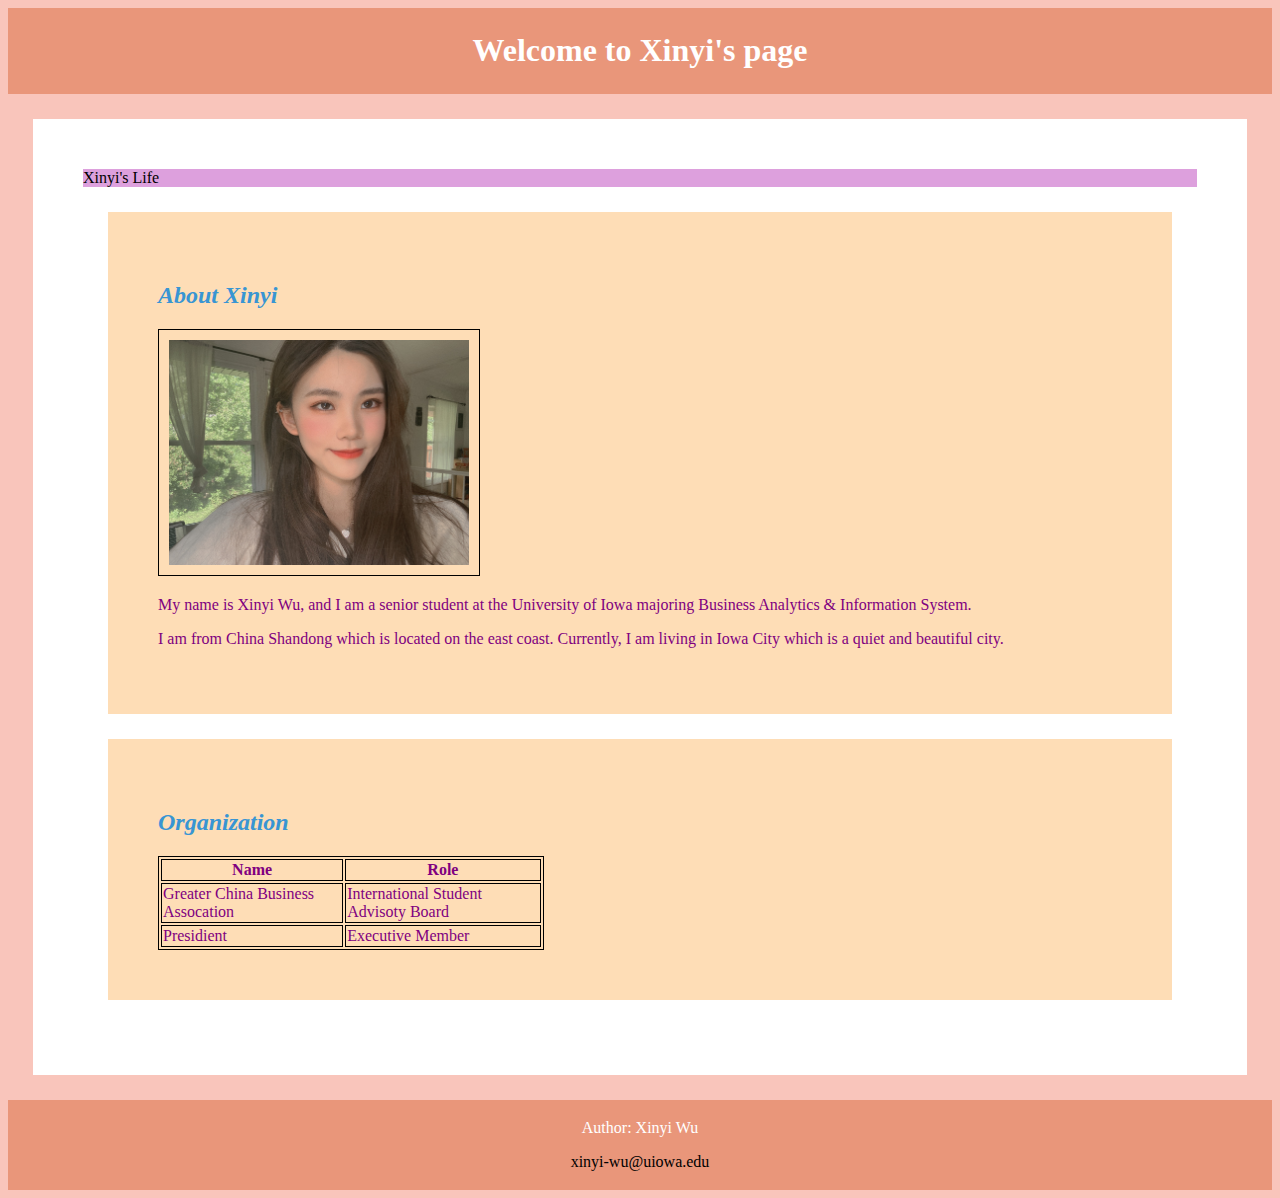
<file: index.html>
<!DOCTYPE html>
<html lang="en">

<head>
    <meta charset="UTF-8">
    <title>Xinyi's home Page</title>
    <link rel="stylesheet" href="./css/stylesheet.css">
</head>

<header>
    <h1> Welcome to Xinyi's page</h1>
</header>

<body>
    <main>
        <nav>
            <a href="./xinyi.html"> Xinyi's Life </a>

        </nav>
        <section>
            <div class="highlight">
                <h2>About Xinyi</h2>
                <img src="photos/head pic.jpg" width=300>
                <p>
                    My name is Xinyi Wu, and I am a senior student at the University of Iowa majoring Business Analytics
                    & Information System.
                </p>
                <p>
                    I am from China Shandong which is located on the east coast. Currently, I am living in Iowa City
                    which is a quiet and beautiful city.
                </p>

            </div>
        </section>

        <section>
            <div class="highlight">
                <h2>Organization</h2>
                <table style="width:40%">
                    <tr>
                        <th>Name</th>
                        <th>Role</th>
                    </tr>
                    <tr>
                        <td> Greater China Business Assocation</td>
                        <td> International Student Advisoty Board</td>
                    </tr>
                    <tr>
                        <td> Presidient </td>
                        <td> Executive Member </td>
                    </tr>
                </table>
            </div>


        </section>

    </main>
</body>

<footer>
    <p>Author: Xinyi Wu</p>
    <p><a href="mailto: xinyi-wu@uiowa.edu"> xinyi-wu@uiowa.edu </a></p>
</footer>

</html>
</file>
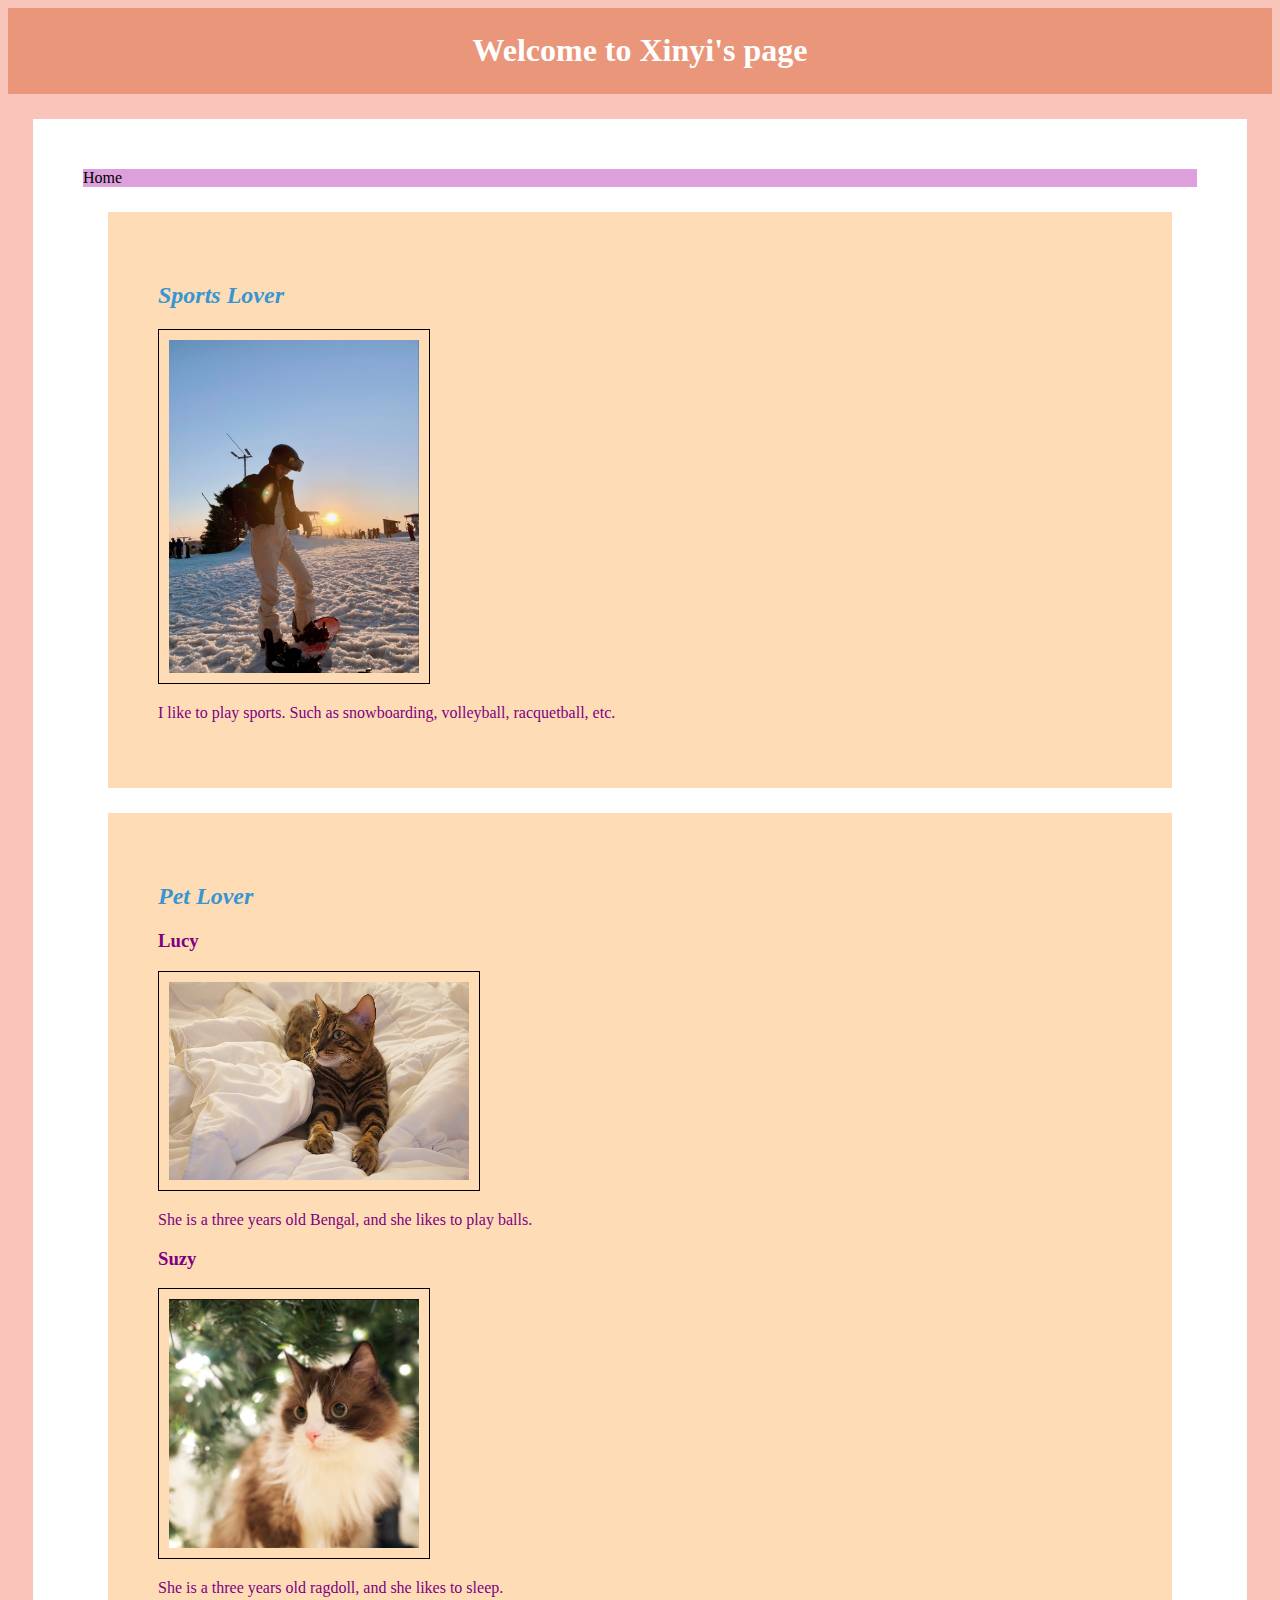
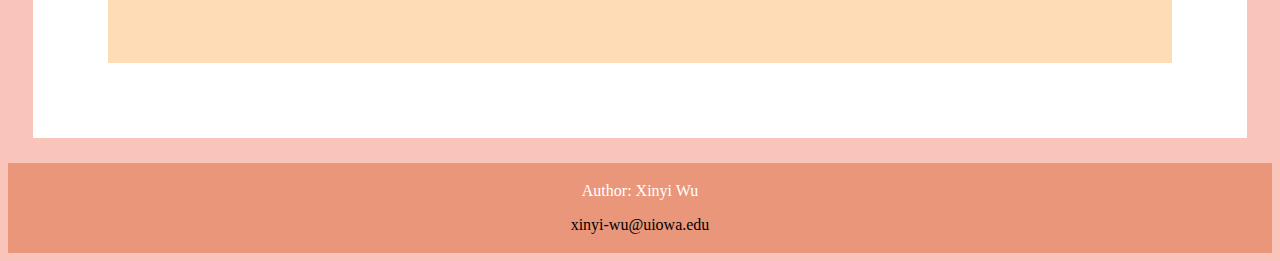
<file: xinyi.html>
<!DOCTYPE html>
<html lang="en">

<head>
    <meta charset="UTF-8">
    <title>Xinyi's Life</title>
    <link rel="stylesheet" href="./css/stylesheet.css">
</head>

<header>
    <h1> Welcome to Xinyi's page</h1>
</header>

<body>
    <main>
        <nav>
            <a href="./index.html"> Home </a>

        </nav>
        <section>
            <div class="highlight">
                <h2> Sports Lover</h2>
                <img src="photos/me.jpg" width =250>
                <p>
                    I like to play sports. Such as snowboarding, volleyball, racquetball, etc.
                </p>

            </div>
        </section>

        <section>
            <div class="highlight">
                <h2> Pet Lover </h2>
                    <h3>Lucy</h3>
                    <img src="photos/Lucy.jpg" width = 300>
                    <p>
                        She is a three years old Bengal, and she likes to play balls.
                    </p>

                    <h3>Suzy</h3>
                    <img src="photos/Suzy.jpg" width=250>
                    <p>
                        She is a three years old ragdoll, and she likes to sleep.
                    </p>
            </div>
        </section>

    </main>
</body>

<footer>
    <p>Author: Xinyi Wu</p>
    <p><a href="mailto: xinyi-wu@uiowa.edu"> xinyi-wu@uiowa.edu </a></p>
</footer>

</html>
</file>
<file: css/stylesheet.css>
head {
    padding: 30px;
}

body{ background-color: #f9c5bb;}

img { padding: 10px;
    border: 1px solid black;
    
}

.highlight{
    color: purple;
    background-color: #feddb6;
    padding: 50px;
    margin: 25px;
}

h2 { font-style: italic;
    color: #3895d3;

}

main{
    margin:25px;
    background-color: white;
    padding: 50px;
}
nav {background-color: plum;}

a:link {text-decoration: none; color: black;}
a:hover {text-decoration: underline; color: orange}

table, th, td {
    border: 1px solid black;
}

footer{
    text-align: center;
    padding:3px;
    background-color: darksalmon;
    color: white;

}

header{
    text-align: center;
    padding:3px;
    background-color: darksalmon;
    color: white;
}
</file>
